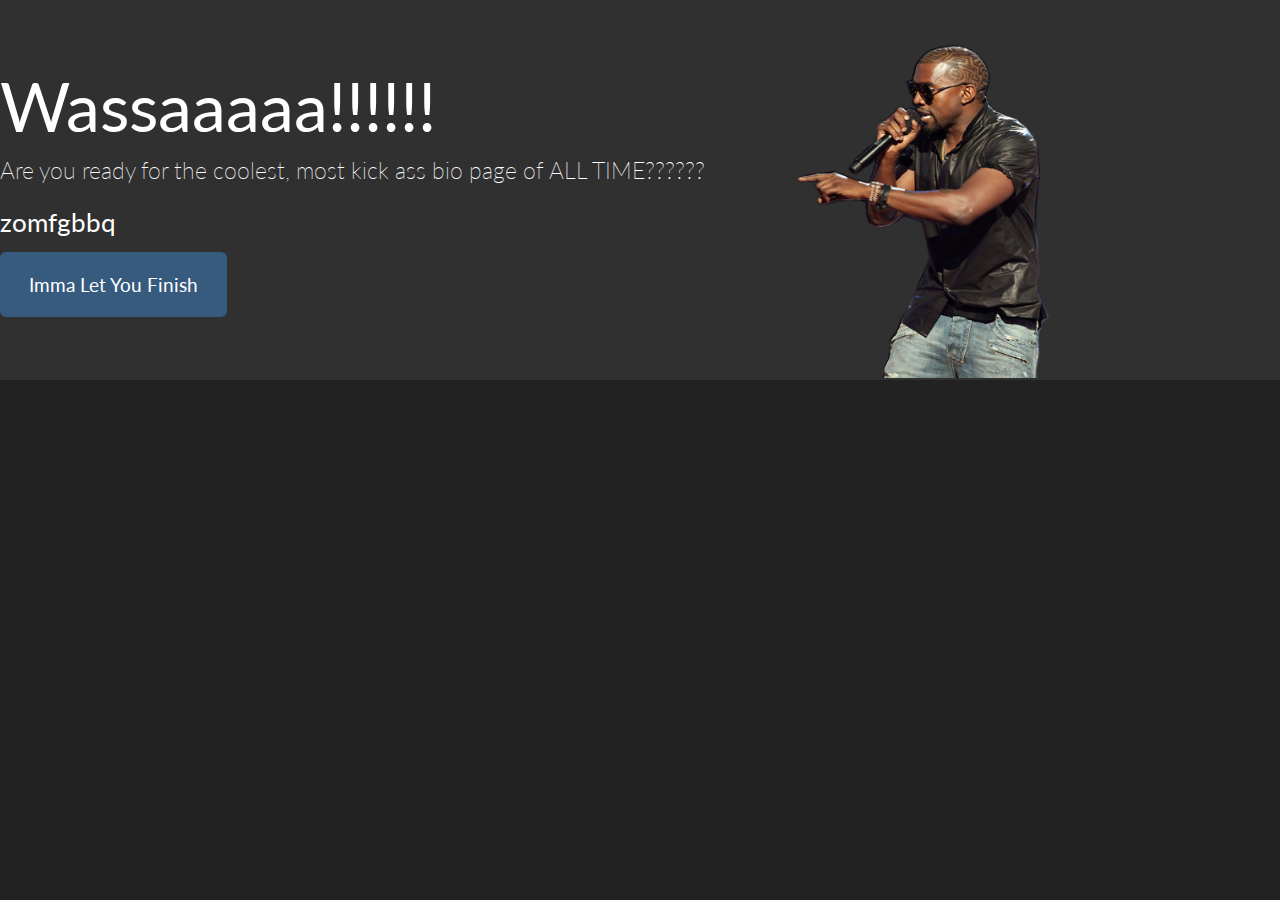
<file: index.html>
<!DOCTYPE HTML>
<html>

<head>

	<link rel="stylesheet" href="assets/css/reset.css">
	<link rel="stylesheet" href="assets/css/bootstrap.css">
	<link rel="stylesheet" href="assets/css/imma.css">

	<title>Ermagherd Kernyer!
	</title>
</head>

<body>
	<div class="kanye">
		<img src="assets/images/imma.png" width="490" height="378">
	</div>
	<div class="jumbotron">
		<h1>Wassaaaaa!!!!!!</h1>
		<p>Are you ready for the coolest, most kick ass bio page of ALL TIME??????
			<h3>zomfgbbq</h3></p>
		<p><a class="btn btn-primary btn-lg" href="index2.html" role="button">Imma Let You Finish</a></p>
	</div>
</body>

</html>
</file>
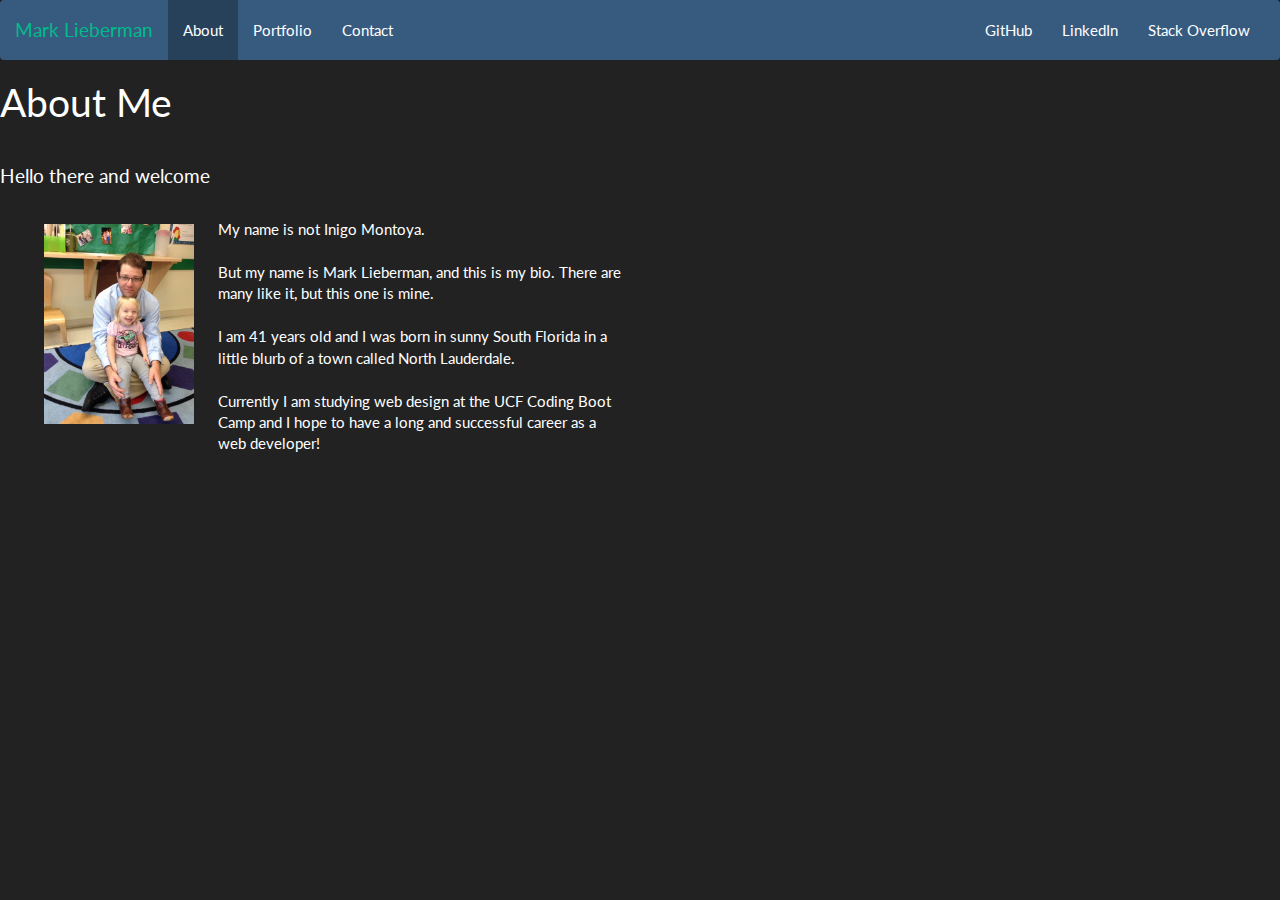
<file: index2.html>
<!DOCTYPE html>
<html>

<head>
	<link rel="stylesheet" href="assets/css/reset.css">
	<link rel="stylesheet" href="assets/css/bootstrap.css">
	<link rel="stylesheet" href="assets/css/style.css">
	<title>
		Ermagherd Berst Bero Erver
	</title>
	<nav class="navbar navbar-default">
		<div class="container-fluid">
			<div class="navbar-header">
				<button type="button" class="navbar-toggle collapsed" data-toggle="collapse" data-target="#bs-example-navbar-collapse-1">
					<span class="sr-only">Toggle navigation</span>
					<span class="icon-bar"></span>
					<span class="icon-bar"></span>
					<span class="icon-bar"></span>
				</button>
				<a class="navbar-brand" href="index2.html">Mark Lieberman</a>
			</div>

			<div class="collapse navbar-collapse" id="bs-example-navbar-collapse-1">
				<ul class="nav navbar-nav">
					<li class="active">
						<a href="index2.html">About<span class="sr-only">(current)</span></a></li>
					<li><a href="portfolio.html">Portfolio</a></li>
					<li><a href="contact.html">Contact</a></li>

				</ul>
				<ul class="nav navbar-nav navbar-right">
					<li><a href="http://stackoverflow.com/users/6151988/mark-lieberman">Stack Overflow</a></li>
				</ul>
				<ul class="nav navbar-nav navbar-right">
					<li><a href="https://www.linkedin.com/in/mark-lieberman-667bba29?trk=hp-identity-name">LinkedIn</a></li>
				</ul>
				<ul class="nav navbar-nav navbar-right">
					<li><a href="http://www.github.com/markliebs">GitHub</a></li>
				</ul>
			</div>
		</div>
	</nav>
</head>

<body>
	<h1>About Me</h1>
	<br>
	<h4>Hello there and welcome</h4>
	<br>

	<div class="row">
		<div class="col-lg-2 col-md-12 col-sm-12">
			<div class="kira">
				<img src="assets/images/kira.jpg" width=150 height=200></a>
			</div>
		</div>
		<div class="aboutmetext">
			<div class="col-lg-4 col-md-12 col-sm-12">
				<div class="p">
					<p>
						My name is not Inigo Montoya.
						<br>
						<br> But my name is Mark Lieberman, and this is my bio. There are many like it, but this one is mine.
						<br>
						<br> I am 41 years old and I was born in sunny South Florida in a little blurb of a town called North Lauderdale.
						<br>
						<br> Currently I am studying web design at the UCF Coding Boot Camp and I hope to have a long and successful career as a web developer!
					</p>
				</div>
			</div>
		</div>
	</div>



	</div>
	</div>
	</div>
</body>

</html>
</file>
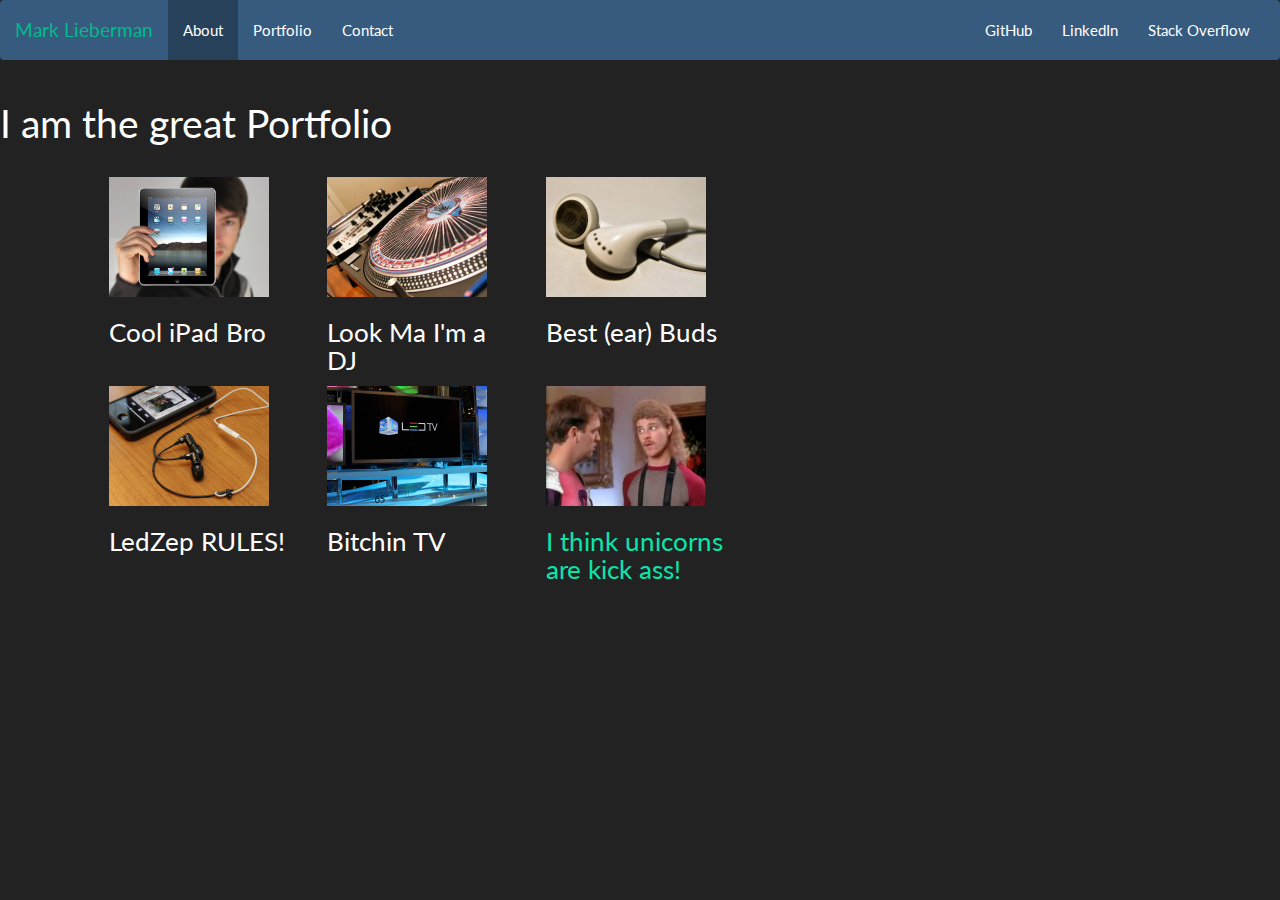
<file: portfolio.html>
<!DOCTYPE html>
<html>

<head>
	<link rel="stylesheet" href="assets/css/reset.css">
	<link rel="stylesheet" href="assets/css/bootstrap.css">
	<link rel="stylesheet" href="assets/css/style.css">
	<title>
		Ermagherd Pertferlio!
	</title>
	<nav class="navbar navbar-default">
		<div class="container-fluid">
			<div class="navbar-header">
				<button type="button" class="navbar-toggle collapsed" data-toggle="collapse" data-target="#bs-example-navbar-collapse-1">
					<span class="sr-only">Toggle navigation</span>
					<span class="icon-bar"></span>
					<span class="icon-bar"></span>
					<span class="icon-bar"></span>
				</button>
				<a class="navbar-brand" href="index2.html">Mark Lieberman</a>
			</div>

			<div class="collapse navbar-collapse" id="bs-example-navbar-collapse-1">
				<ul class="nav navbar-nav">
					<li class="active">
						<a href="index2.html">About<span class="sr-only">(current)</span></a></li>
					<li><a href="portfolio.html">Portfolio</a></li>
					<li><a href="contact.html">Contact</a></li>

				</ul>
				<ul class="nav navbar-nav navbar-right">
					<li><a href="http://stackoverflow.com/users/6151988/mark-lieberman">Stack Overflow</a></li>
				</ul>
				<ul class="nav navbar-nav navbar-right">
					<li><a href="https://www.linkedin.com/in/mark-lieberman-667bba29?trk=hp-identity-name">LinkedIn</a></li>
				</ul>
				<ul class="nav navbar-nav navbar-right">
					<li><a href="http://www.github.com/markliebs">GitHub</a></li>
				</ul>
			</div>
		</div>
	</nav>
</head>

<body>
	<div class="row">
		<div class="col-lg-11 col-md-11 col-sm-11">
			<h1>I am the great Portfolio
	</h1>
		</div>
	</div>
	<br>
	<div class="row">
		<div class="col-lg-1 col-md-1 col-sm-1">
		</div>
		<div class="col-lg-2 col-md-2 col-sm-2">
			<img src="assets/images/technics-q-c-640-480-1.jpg" width=160 height=120 alt="Cool iPad Bro">
			<h3>Cool iPad Bro</h3>
		</div>
		<div class="col-lg-2 col-md-2 col-sm-2">
			<img src="assets/images/technics-q-c-640-480-2.jpg" width=160 length=120 alt="Look Ma I'm a DJ">
			<h3>Look Ma I'm a DJ</h3>
		</div>
		<div class="col-lg-2 col-md-2 col-sm-2">
			<img src="assets/images/technics-q-c-640-480-5.jpg" width=160 length=120 alt="Best (ear) Buds">
			<h3>Best (ear) Buds</h3>
		</div>
	</div>
	<div class="row">
		<div class="col-lg-1 col-md-1 col-sm-1">
		</div>
		<div class="col-lg-2 col-md-2 col-sm-2">
			<img src="assets/images/technics-q-c-640-480-7.jpg" width=160 height=120 alt="LedZep RULES!">
			<h3>LedZep RULES!</h3>
		</div>
		<div class="col-lg-2 col-md-2 col-sm-2">
			<img src="assets/images/technics-q-c-640-480-9.jpg" width=160 length=120 alt="Bitchin TV">
			<h3>Bitchin TV</h3>
		</div>
		<div class="col-lg-2 col-md-2 col-sm-2">
			<a href="https://youtu.be/2n2VVTUXHgA" target="_blank">
				<img src="assets/images/unicorns.jpg" width=160 length=120 alt="I think unicorns are kick ass!">
				<h3>I think unicorns are kick ass!</h3></a>
		</div>
	</div>


</body>

</html>
</file>
<file: assets/css/imma.css>
}
.jumbotron {
	margin-top: 200px;
	margin-left: 50px;
	padding-left: 50px;
	float: left;
}
.kanye {
	float: right;
	float: top;
}
</file>
<file: assets/css/style.css>
.form-group {
	max-width: 60%;
}

.h1 {
	margin-left: 10px;
}

.kira {
	/*	float:left;*/
	margin-top: 5px;
	margin-right: 10px;
	margin-left: 10%;
	padding-left: 25px;
}
a:link {
    text-decoration: none;
}

a:visited {
    text-decoration: none;
}

a:hover {
    text-decoration: none;
}

a:active {
    text-decoration: none;
}
}
</file>
